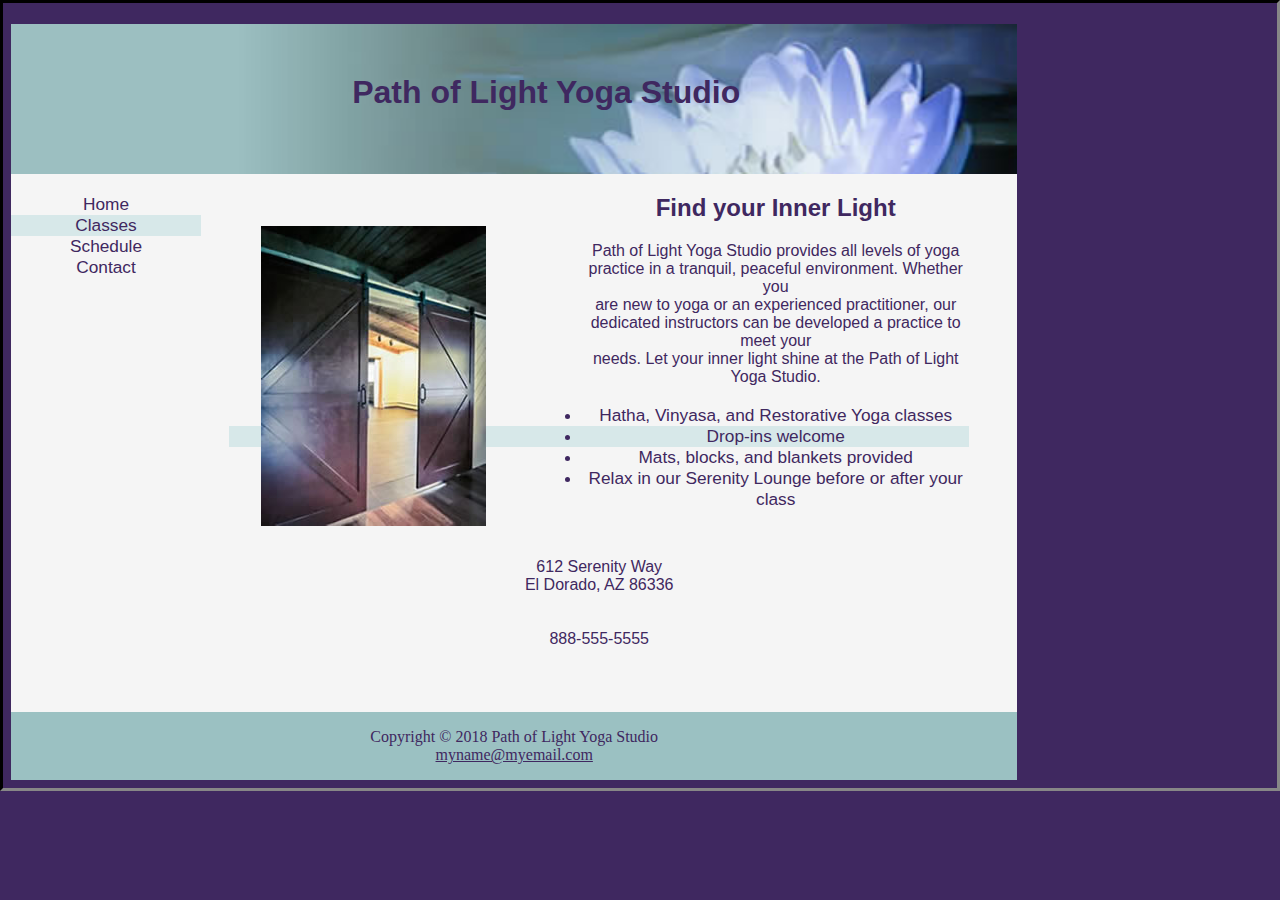
<file: cp11yoga/index.html>
<!DOCTYPE html>
<html lang="en">
<head>
    <meta charset="UTF-8">
    <title>Path of Light Yoga Studio</title>
    <link href="yoga.css" rel="stylesheet">
    <meta width="device-width" initial-scale="1.0"
</head>
<div id="wrapper">
<body>
<header>
    <h1>Path of Light Yoga Studio</h1>
</header>
<nav><ul>
    <li href="index.html"> Home</li>
    <li href="Classes.html"> Classes</li>
    <li href="Schedule.html"> Schedule</li>
    <li href="Contact.html"> Contact</li>
    </ul></nav>
<main>
    <img id="floatleft" src="yogadoor2.jpg" alt="Yoga Door">
<h2>Find your Inner Light</h2>
    <p>
    Path of Light Yoga Studio provides all levels of yoga practice in a tranquil, peaceful environment. Whether you <br>
    are new to yoga or an experienced practitioner, our dedicated instructors can be developed a practice to meet your <br>
    needs. Let your inner light shine at the Path of Light Yoga Studio. <br>

    <ul>
    <li>Hatha, Vinyasa, and Restorative Yoga classes<br>
    <li>Drop-ins welcome<br>
    <li>Mats, blocks, and blankets provided<br>
    <li>Relax in our Serenity Lounge before or after your class<br>
    </ul>
    <div id="clear">
    612 Serenity Way<br>
    El Dorado, AZ 86336<br><br>
    <a id="mobile" href="tel:888-555-5555">888-555-5555</a><br>
        <span id="desktop">888-555-5555</span>
    </div>
    </p>
</main>
    <footer>
    Copyright &copy; 2018 Path of Light Yoga Studio<br>
    <a href="mailto:myname@myemail.com"> myname@myemail.com</a><br>
    </footer>
</div>
</body>
</html>
</file>
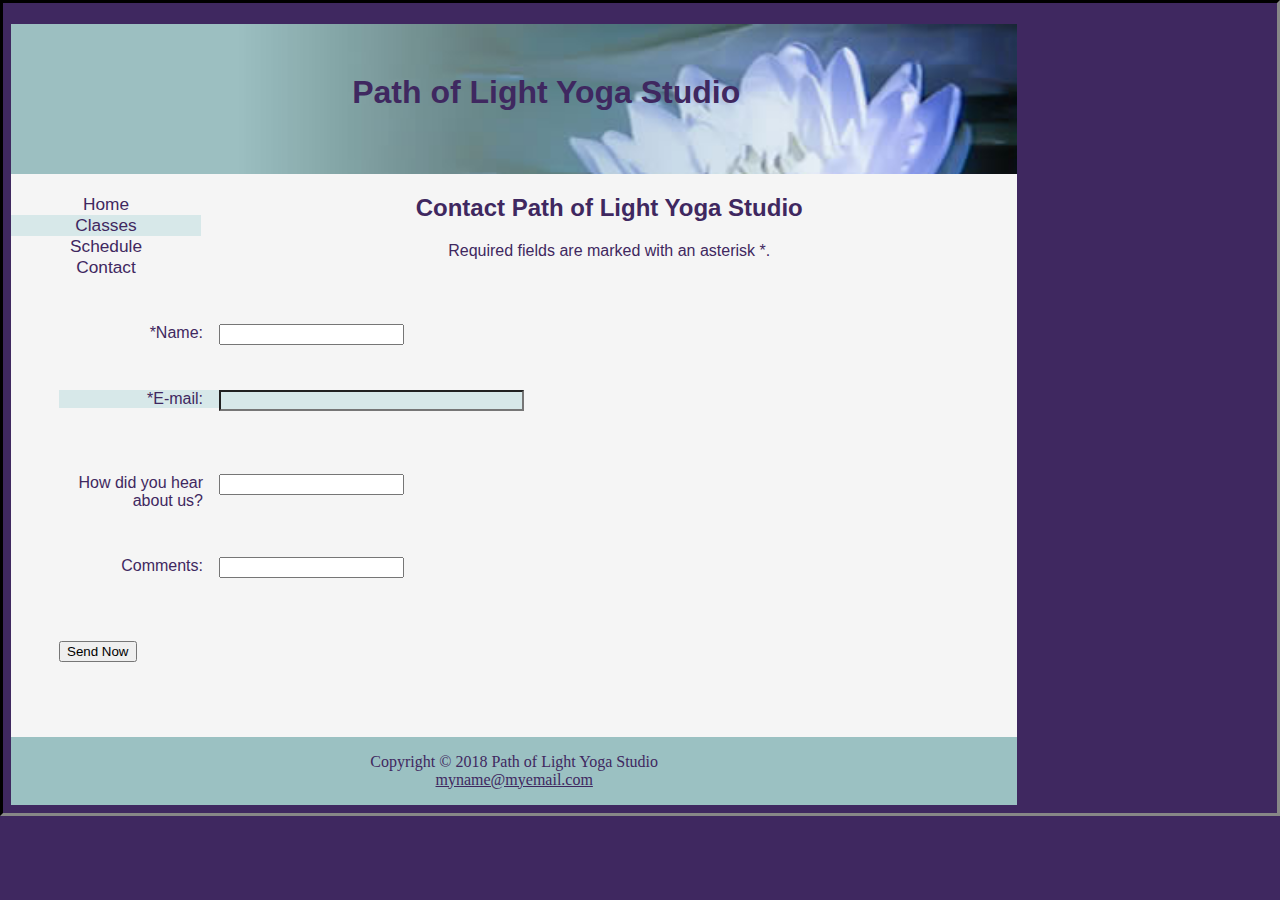
<file: cp11yoga/contact.html>
<!DOCTYPE html>
<html lang="en">
<head>
    <meta charset="UTF-8">
    <title>Path of Light Yoga Studio :: Contact</title>
    <link href="yoga.css" rel="stylesheet">
    <meta width="device-width" initial-scale="1.0"
</head>
<div id="wrapper">
    <body>
    <header>
        <h1>Path of Light Yoga Studio</h1>
    </header>
    <nav><ul>
        <li href="index.html"> Home</li>
        <li href="Classes.html"> Classes</li>
        <li href="Schedule.html"> Schedule</li>
        <li href="Contact.html"> Contact</li>
    </ul></nav>

        <h2>Contact Path of Light Yoga Studio</h2>
    <p>Required fields are marked with an asterisk *.</p>
    <form action="http://webdevbasics.net/scripts/yoga.php" method="post">
        <label for="myname">*Name:</label>
        <input type="text" id="myname" name="myname" required><br>
        <label for="email">*E-mail:</label>
        <input type="email" id="email" name="email" size="35"required><br><br>
        <label for="hear">How did you hear about us?</label>
        <input type="hear" id="hear" name="hear"><br><br>
        <label for="myComments">Comments:</label>
        <input type="text" id="myComments" name="myComments" aria-rowspan="2" aria-colcount="20" ><br><br>
        <input type="button" value="Send Now">
    </form>
    <footer>
        Copyright &copy; 2018 Path of Light Yoga Studio<br>
        <a href="mailto:myname@myemail.com"> myname@myemail.com</a><br>
    </footer>
</div>
</body>
</html>
</file>
<file: cp11yoga/yoga.css>
body {
    background-color: #3F2860;
    font-family: Verdana, Arial, sans-serif;
    color: #3F2860;
}
label{ float: left; text-align: right; display: block; width: 10em
; padding-right: 1em}
input{display: block; margin-bottom: 2em
}
textarea{
    display: block;
    margin-bottom: 2em;
}
button{margin-left: 12em}
form{
    padding: 3em;
}
header, main, nav, footer, figure, figcaption, aside, section,
article { display: block;}
#mobile{
    display: none;
}
#desktop{
    display: inline;
}
table{
    margin-left: auto;
    margin-right: auto;
    width: 60%;
    border: 2px #3F2860;
    border
    margin-bottom: 1em;
    border-collapse: collapse;
}
td{
    padding: .5em;
    border: 2px #3F2860;
}
:nth-of-type(2){
    background-color: #D7E8E9;
}
caption{
    margin: 1em;
    font-family: bold;
    font-size: 120%;
}
@media only screen and (max-width: 64em) {
    body{
        margin: 0;
        padding: 0;
    }
    #wrapper{
        min-width: 0;
        width: auto;
        margin: 0;
        padding: 0;
    }
    header{
        padding-top: 1px;
    }
    main{
        padding-top: 0;
        padding-bottom: 2.5em;
        padding-left: 1em;
        padding-right: 1em;
        margin: 0;
        font-size: 90%;
        float: none;
    }
    nav{
        float: none;
        width: auto;
        padding-left: 2em;

    }
    nav p{
        padding: .2em;
        margin-left: .3em;
        float: left;
        width: 23%;
    }
    h2, h3, p, dl{
        padding-left: 2em;
        padding-right: 2em;
    }
    main p{
        margin-left: 2em;
    }
    #floatleft{
        margin-left: 2em;
        margin-bottom: 1em;
    }
    #clear{
        padding-left: 2em;
    }
    #mathero, #loungehero{
        height: 150px;
        width: 80%;
        margin-left: auto;
        margin-right: auto;
    }
}
@media only screen and (max-width: 37.5em) {
    label{ float: none; text-align: left;}
    input[type="submit"] {margin-left: 0;}




    h1{
        font-size: 2em;
        padding-top: .25em;
        padding-left: 1.5em;
        width: 85%;
        text-align: center;
    }
    nav p{
        padding: .5em;
        width: 45%;
        float: left;
        min-width: 6em;
        margin-left: .5em;
    }
    li{
        font-size: 100%;
    }
    #floatleft{
        float: none;
        display: none;
    }
    #mathero{
        background-image: none;
        height: 0;
    }
    #loungehero{
        background-image: none;
        height: 0;
    }
    footer{
        padding: .5em;
        margin: 0;
    }
    #mobile{
        display: inline;
    }
    #desktop{
        display: none;
    }
}
main{
    padding-top: 0em;
    padding-left: 3em;
    padding-bottom: 3em;
    padding-right: 3em;
    display: block;
    margin-left: 170px;
}
#mathero{
    height: 300px;
    background-image: url("yogamat.jpg");
    background-size: 100% 100%;
    background-repeat: no-repeat;
}
#loungehero{
    height: 300px;
    background-image: url("yogalounge.jpg");
    background-size: 100% 100%;
    background-repeat: no-repeat;
}
#wrapper{
    text-align: center;
    width: 80%;
    color: #3F2860;
    background-color: #F5F5F5;
    min-width: 550px;
    max-width: 1280px;
}
img{
    padding: 2em;
}
#floatleft{
    float: left;
    margin-right: 4em;
}
#clear{
    clear: both;
}
header {
    background-color: #9BC1C2;
    background-image: url("lilyheader.jpg");
    background-repeat: no-repeat;
    background-size: cover;
    height: 150px;
}
footer {
    background-color: #9BC1C2;
    font-family: small, "Harlow Solid Italic", center;
    padding: 1em;
}
nav {
    font: bold;
    text-align-last: center;=
    padding: 1em;
    float: left;
    width: 190px;}
    :link{
        color: #3F2860;
    }
    :visited{
        color: #497777;
    }
    :hover{
        color: #A26100;
        border: inset 3px #333333;
    }

ul{
    marker: none;
    padding-left: 0;
    font-size: 1.2em;
}
nav a {
    text-decoration-line: none;
    text-align: center;
    display: block;
    font: bold;
    border-image-outset: #CCCCCC 3px;
    padding: 1em;
    margin-bottom: 1em;

}
nav a:hover{
    background-color: #B6D2D3;
    transition: background-color;
    transition-duration: 3s;
    transition-timing-function: ease-out;
}
h1 {
   padding-top: 50px;
    padding-left: 2em;
}
li {
    font-size: 90%;
}
*{
    box-sizing: border-box;
}
</file>
